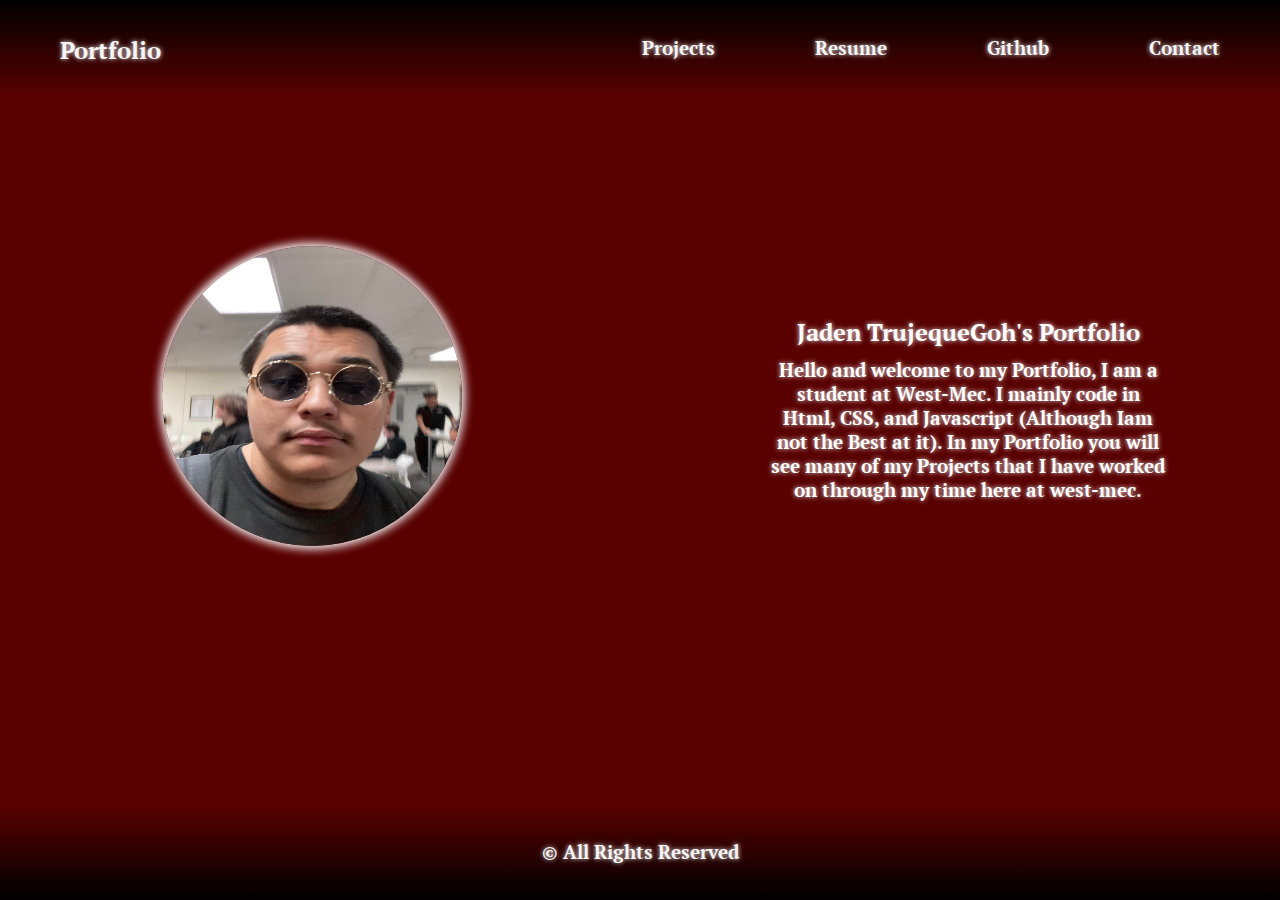
<file: index.html>
<!DOCTYPE html>
<html lang="en">

<head>
    <meta charset="UTF-8">
    <meta http-equiv="X-UA-Compatible" content="IE=edge">
    <meta name="viewport" content="width=device-width, initial-scale=1.0">
    <title>Portfolio</title>
    
    <link rel="stylesheet" href="./style.css">
    </link>

    <link rel="preconnect" href="https://fonts.googleapis.com">
    <link rel="preconnect" href="https://fonts.gstatic.com" crossorigin>
    <link href="https://fonts.googleapis.com/css2?family=Fruktur&family=Lora&family=PT+Serif&display=swap"
        rel="stylesheet">

</head>

<body>

    <header id="header">
        <div class="child1">
            <h2>Portfolio</h2>
        </div>

        <div class="child2">
            <a class="link" href="Projects.html">
                <h3 class="ct2">Projects</h3>
            </a>
            <a class="link" href="Resume.html">
                <h3 class="ct2">Resume</h3>
            </a>
            <a class="link" href="https://github.com/JadenTG">
                <h3 class="ct2">Github</h3>
            </a>
            <a class="link" href="Contact.html">
                <h3 class="ct2">Contact</h3>
            </a>
        </div>
    </header>

    <div id="mainDiv">
        <div id="childOfDiv">
            <div class="gchild">
                <img class="apfp" src="Pfp2.jpg">
                <p>"You take the blue pill... the story ends, you wake up in your bed
                    and believe whatever you want to believe. You take the red pill... you stay in
                    Wonderland, and I show you how deep the rabbit hole goes." - Morpheus
                </p>
            </div>

            <div class="gchild">
                <div class="textDiv">
                    <h2>Jaden TrujequeGoh's Portfolio</h2>
                    <h3>Hello and welcome to my Portfolio, I am a student at West-Mec.
                        I mainly code in Html, CSS, and Javascript (Although Iam not the Best at it).
                        In my Portfolio you will see many of my Projects that I have worked on through
                        my time here at west-mec.
                    </h3>
                </div>
            </div>
        </div>
    </div>

    <footer id="foot">
        <div class="ft">
            <h3>© All Rights Reserved</h3>
        </div>
    </footer>
</body>

</html>
</file>
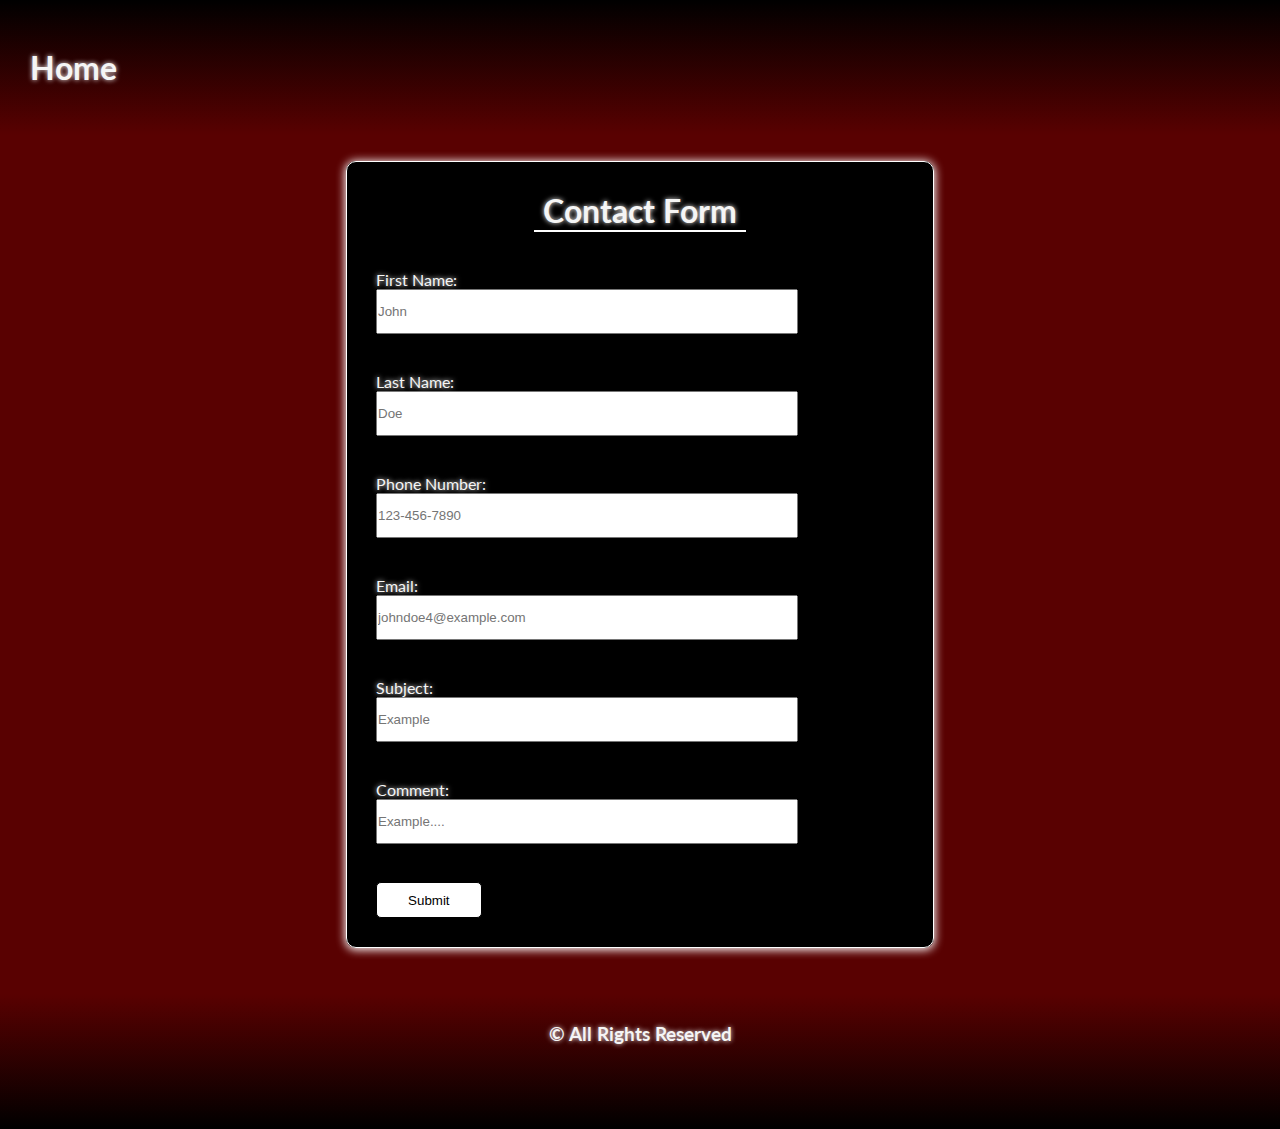
<file: Contact.html>
<!DOCTYPE html>
<html lang="en">
<head>
    <meta charset="UTF-8">
    <meta http-equiv="X-UA-Compatible" content="IE=edge">
    <meta name="viewport" content="width=device-width, initial-scale=1.0">
    <title>Contact Us</title>
    <link rel="stylesheet" href="Contact.css">

    <link rel="preconnect" href="https://fonts.googleapis.com">
    <link rel="preconnect" href="https://fonts.gstatic.com" crossorigin>
    <link href="https://fonts.googleapis.com/css2?family=Lato:ital,wght@1,300&display=swap" rel="stylesheet">
    <link rel="stylesheet" href="https://cdnjs.cloudflare.com/ajax/libs/font-awesome/4.7.0/css/font-awesome.min.css">
    <link rel="stylesheet" href="https://cdnjs.cloudflare.com/ajax/libs/font-awesome/4.7.0/css/font-awesome.min.css">
    <link rel="stylesheet" href="https://cdnjs.cloudflare.com/ajax/libs/font-awesome/4.7.0/css/font-awesome.min.css">

</head>
<body>
    <header class="head">
        <a class="link" href="index.html">
        <h1>Home</h1>
        </a>
    </header>

    <div class="Section1">
        <form>
            <fieldset class="fs">
                <h1>Contact Form</h1>
                <hr>
                <br><br>
                <label class="fname text">First Name:</label>
                <input for="fname" type="text" name="Fname" placeholder="John" pattern="^[a-zA-Z]*[^0-9]" required />
                <br><br>
                <label class="lname text">Last Name:</label>
                <input for="lname" type="text" name="Lname" placeholder="Doe" pattern="^[a-zA-Z]*[^0-9]" required />
                <br><br>
                <label class="pnum text">Phone Number:</label>
                <input for="pnum" type="tel" name="Pnum" placeholder="123-456-7890" pattern="^[0-9]{3}-[0-9]{3}-[0-9]{4}" required />
                <br><br>
                <label class="email text">Email:</label>
                <input for="email" type="email" name="email" placeholder="johndoe4@example.com" pattern="/^[a-zA-Z0-9.!#$%&'*+/=?^_`{|}~-]+@[a-zA-Z0-9-]+(?:\.[a-zA-Z0-9-]+)*$/" required />
                <br><br>
                <label class="sub text">Subject:</label>
                <input for="sub" type="text" name="Sub" placeholder="Example" required />
                <br><br>
                <label class="com text">Comment:</label>
                <input class="textBox" for="com" type="text" name="Com" placeholder="Example...." required />
                <br><br>
                <button class="submit">Submit</button>
            </fieldset>
        </form>
    </div>

    <footer>
        <div class = "ft">
            <h3>© All Rights Reserved</h3>
        </div>
    </footer>
</body>
</html>
</file>
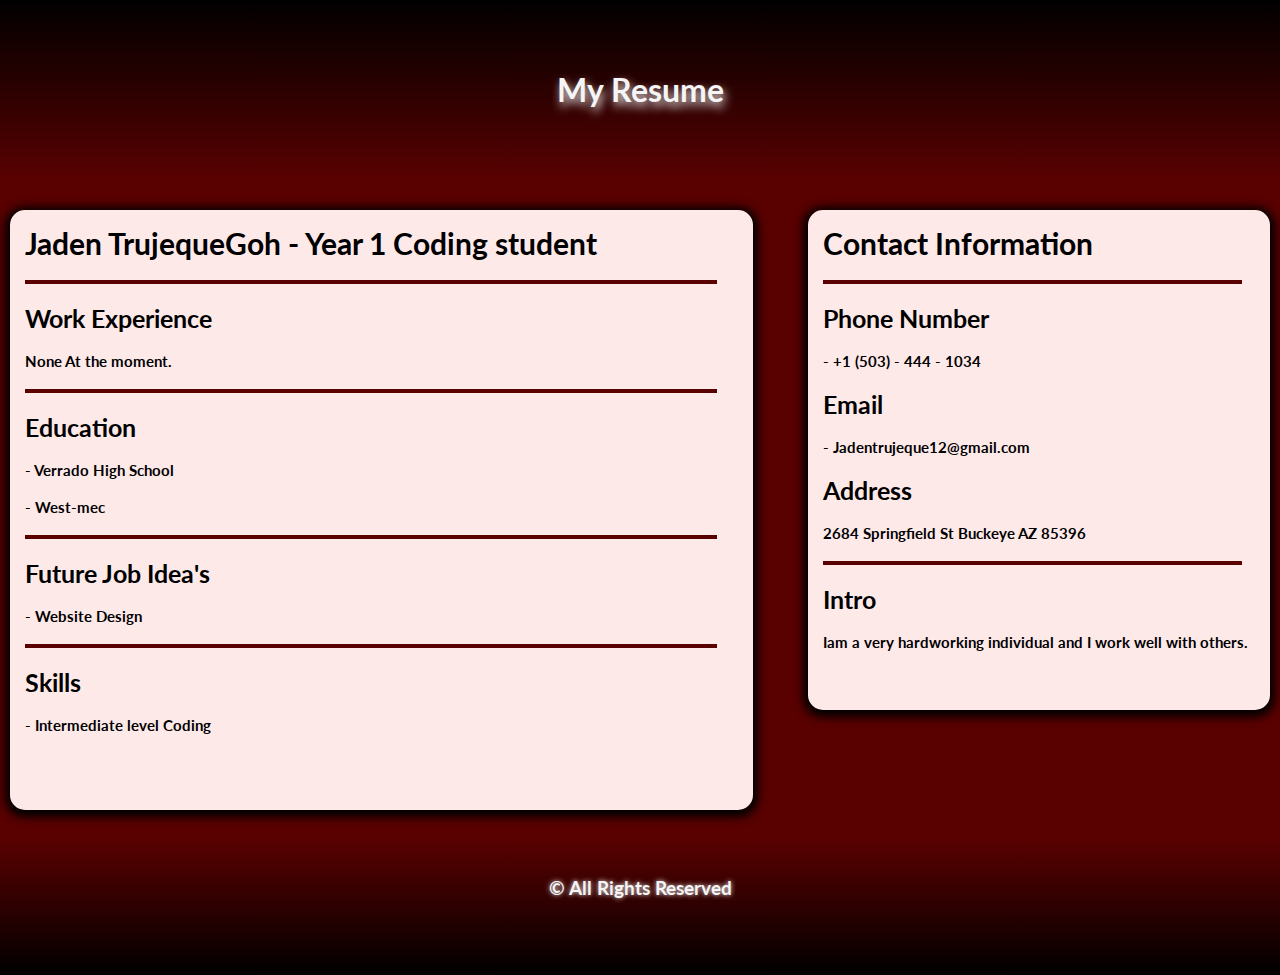
<file: Resume.html>
<!DOCTYPE html>
<html lang="en">

<head>
    <meta charset="UTF-8">
    <meta http-equiv="X-UA-Compatible" content="IE=edge">
    <meta name="viewport" content="width=device-width, initial-scale=1.0">
    <title>Resume</title>
    <link rel="stylesheet" href="Resume.css">

    <link rel="preconnect" href="https://fonts.googleapis.com">
    <link rel="preconnect" href="https://fonts.gstatic.com" crossorigin>
    <link href="https://fonts.googleapis.com/css2?family=Lato:ital,wght@1,300&display=swap" rel="stylesheet">
    <link rel="stylesheet" href="https://cdnjs.cloudflare.com/ajax/libs/font-awesome/4.7.0/css/font-awesome.min.css">
    <link rel="stylesheet" href="https://cdnjs.cloudflare.com/ajax/libs/font-awesome/4.7.0/css/font-awesome.min.css">
    <link rel="stylesheet" href="https://cdnjs.cloudflare.com/ajax/libs/font-awesome/4.7.0/css/font-awesome.min.css">

</head>

<body>
    <header id="header">
        <h1>My Resume</h1>
    </header>

    <div id = "theFather">
        <div id="mainDiv">
            <div id="info">
                <h1 class="name">Jaden TrujequeGoh - Year 1 Coding student</h1>
                <br><hr><br>
                <h3 class="sum">Work Experience</h3>
                <br>
                <p>None At the moment.</p>
                <br><hr><br>
                <h3 class="sum">Education</h3>
                <br>
                <p>- Verrado High School</p>
                <br>
                <p>- West-mec</p>
                <br><hr><br>
                <h3 class="sum">Future Job Idea's</h3>
                <br>
                <p> - Website Design</p>
                <br><hr><br>
                <h3 class="sum">Skills</h3>
                <br>
                <p> - Intermediate level Coding</p>
            </div>

            <div id="co">
                <h1 class="name">Contact Information</h1>
                <br><hr><br>
                <h3 class="sum">Phone Number</h3>
                <br>
                <p> - +1 (503) - 444 - 1034</p>
                <br>
                <h3 class="sum">Email</h3>
                <br>
                <p> - Jadentrujeque12@gmail.com</p>
                <br>
                <h3 class="sum">Address</h3>
                <br>
                <p>2684 Springfield St Buckeye AZ 85396</p>
                <br><hr><br>
                <h3 class="sum">Intro</h3>
                <br>
                <p>Iam a very hardworking individual and I work well with others.</p>
            </div>
        </div>
    </div>
    <footer>
        <div class = "ft">
            <h3>© All Rights Reserved</h3>
        </div>
    </footer>
</body>

</html>
</file>
<file: style.css>
/* Main Body */
*{
    margin: 0px;
    padding: 0px;
}

body{
    background-color:  #590101;
    font-family: 'PT Serif', serif;
    height: 100vh;


}


/* Navigation */
#header{
    /* background-color: #660708; */
    background-image: linear-gradient(to bottom, #000000, #590101);

    width: 100vw;
    height: 6rem;

    position: sticky;
    top: 0;

    display: flex;
    flex-direction: row;
}

.child1{
    width: 30vw;
    height: 6rem;

    padding: 10px;
    line-height: 5rem;

    margin-left: 50px;
}

.child1 h2{
    color: whitesmoke;
    text-shadow: whitesmoke 0px 0px 5px;
}

.child2{
    padding: 10px;

    display: flex;
    flex-direction: row;
    flex-grow: 10;
    justify-content: flex-end;
    align-items: center;
    
    margin-right: 50px;
    gap: 100px;
}

.ct2{
    color: whitesmoke;
    text-shadow: whitesmoke 0px 0px 5px;
    transition: .25s;
}

/* Hover for Navigation */
.link{
    text-decoration: none;
}

.ct2:hover{
    color: rgb(233, 233, 233);
    scale: 1.02;
}

.ct2:active{
    transform: translateY(2px);
}


/* Footer */
#foot{
    width: 100vw;
    height: 6rem;
    background-image: linear-gradient(to bottom, #590101 ,#000000);
    position: absolute;
    bottom: 0;
}

.ft{
    display: flex;
    align-items: center;
    justify-content: center;

    width: 100vw;
    height: 6rem;
}

.ft h3{
    color: whitesmoke;
    text-shadow: whitesmoke 0px 0px 5px;
}


#mainDiv{
    width: 100vw;
    height: 50vh;
    margin-top: 80px;
}

#childOfDiv{
    display: flex;
    flex-direction: row;
    justify-content: center;
    padding: 20px;
    column-gap: 20vw;
    
}

#childOfDiv p{
    color: #590101;
    transition: 1s;
    font-size: 10px;

}

#childOfDiv p:hover{
    text-shadow: whitesmoke 0px 0px 5px;
    color: white;
}

.gchild{
    width: 400px;
    height: 400px;
}

.textDiv{
    width: 400px;
    height: 200px;
    margin-top: 110px;
}

.textDiv h2{
    text-align: center;
    color: white;
    padding: 10px;
    text-shadow: whitesmoke 0px 0px 5px;
}

.textDiv h3{
    color: white;
    text-align: center;
    text-shadow: whitesmoke 0px 0px 5px;
}

.apfp{
    width: 300px;
    height: 300px;
    border-radius: 150px;
    margin: 50px;
    box-shadow: white 0px 0px 10px 3px;
    animation: glowing 1300ms infinite;
}

@keyframes glowing {
    0% {
      background-color: white;
      box-shadow: 0 0 5px 1px white;
    }
    50% {
      background-color: white;
      box-shadow: 0 0 15px 5px white;
    }
    100% {
      background-color: white;
      box-shadow: 0 0 5px 1px white;
    }
  }
</file>
<file: Contact.css>
*{
    padding: 0px;
    margin: 0px;
    box-sizing: border-box;
}

body{
    background-color: #590101;
    font-family: 'Lato', sans-serif;
}


/* Navigation */
.head{
    background-image: linear-gradient(to bottom, #000000, #590101);
    width: 100%;
    height: 15vh;

    display: flex;
    flex-direction: row;
    justify-content: flex-start;
    align-items: center;

    padding: 30px;
}

.head h1{
    color: whitesmoke;
    text-shadow: whitesmoke 0px 0px 5px;
}

.link{
    text-decoration: none;
}


/* Section 1 */
.Section1{
    display: flex;
    justify-content: center;
    width: 100%;
}

.Section1 form{
    width: 50%;
    display: flex;
    flex-direction: column;
    justify-content: center;
    align-items: center;
    color: white;
    padding: 2%;
}

.fs{
    width: 100%;
    padding-left: 10%;
    padding: 5%;

    background-color: #000000;
    color: whitesmoke;
    text-shadow: whitesmoke 0px 0px 5px;

    border: white solid 1px;
    border-radius: 10px;
    box-shadow: white 0px 1px 10px 1px;
}

.fs h1{
    text-align: center;
}

.fs hr{
    width: 40%;
    margin-left: 30%;

    border: white solid 1px;
}

.Section1 input{
    width: 80%;
    display: flex;
    align-items: center;
    height: 5vh;
}

.submit{
    width: 20%;
    height: 4vh;

    background-color: white;
    border-radius: 5px;
    border: black solid 1px;

    transition: .25s;
}


/* Footer */
footer{
    background-image: linear-gradient(to top, black, #590101);
    width: 100%;
    height: 15vh;
    margin-top: 20px;
    /* box-shadow: #1E352F 0px 2px 10px 5px; */
}

.ft{
    display: flex;
    align-items: center;
    justify-content: center;

    width: 100%;
    height: 5rem;
}

.ft h3{
    color: whitesmoke;
    text-shadow: whitesmoke 0px 0px 5px;
}
</file>
<file: Resume.css>
*{
    padding: 0px;
    margin: 0px;
    box-sizing: border-box;
}

body{
    background-color:  #590101;
    font-family: 'Lato', sans-serif;
    overflow-x: hidden;
}
 
#header{
    background-image: linear-gradient(to bottom, black, #590101);
    width: 100vw;
    height: 20vh;
    text-align: center;
    line-height: 20vh;
    color: whitesmoke;
    text-shadow: 2px 5px 10px whitesmoke;
    margin-bottom: 20px;
    /* box-shadow: #1E352F 0px 2px 5px 2px; */
}

#theFather{
    display: flex;
    flex-direction: column;
    padding: 10px;
}

#mainDiv{
    display: flex;
    flex-direction: row;
    gap: 55px;
}

#info{
    background-color: rgb(254, 233, 233);
    border-radius: 15px;
    height: 600px;
    flex-grow: 2;
    padding: 15px;
    box-shadow: black 0px 2px 10px 5px;
}

#co{
    background-color: rgb(254, 233, 233);
    border-radius: 15px;
    height: 500px;
    flex-grow: .1;
    padding: 15px;
    box-shadow: black 0px 2px 10px 5px;
}

hr{
    border: 2px solid #590101;
    width: 97%;
}

.name{
    color: black;
    font-size: 30px;
    
}

.sum{
    color: black;
    font-size: 25px;
}

p{
    font-size: 15px;
    color: black;
    font-weight: bold;
}

footer{
    background-image: linear-gradient(to top, black, #590101);
    width: 100vw;
    height: 15vh;
    margin-top: 20px;
    /* box-shadow: #1E352F 0px 2px 10px 5px; */
}

.ft{
    display: flex;
    align-items: center;
    justify-content: center;

    width: 100vw;
    height: 6rem;
}

.ft h3{
    color: whitesmoke;
    text-shadow: whitesmoke 0px 0px 5px;
}
</file>
